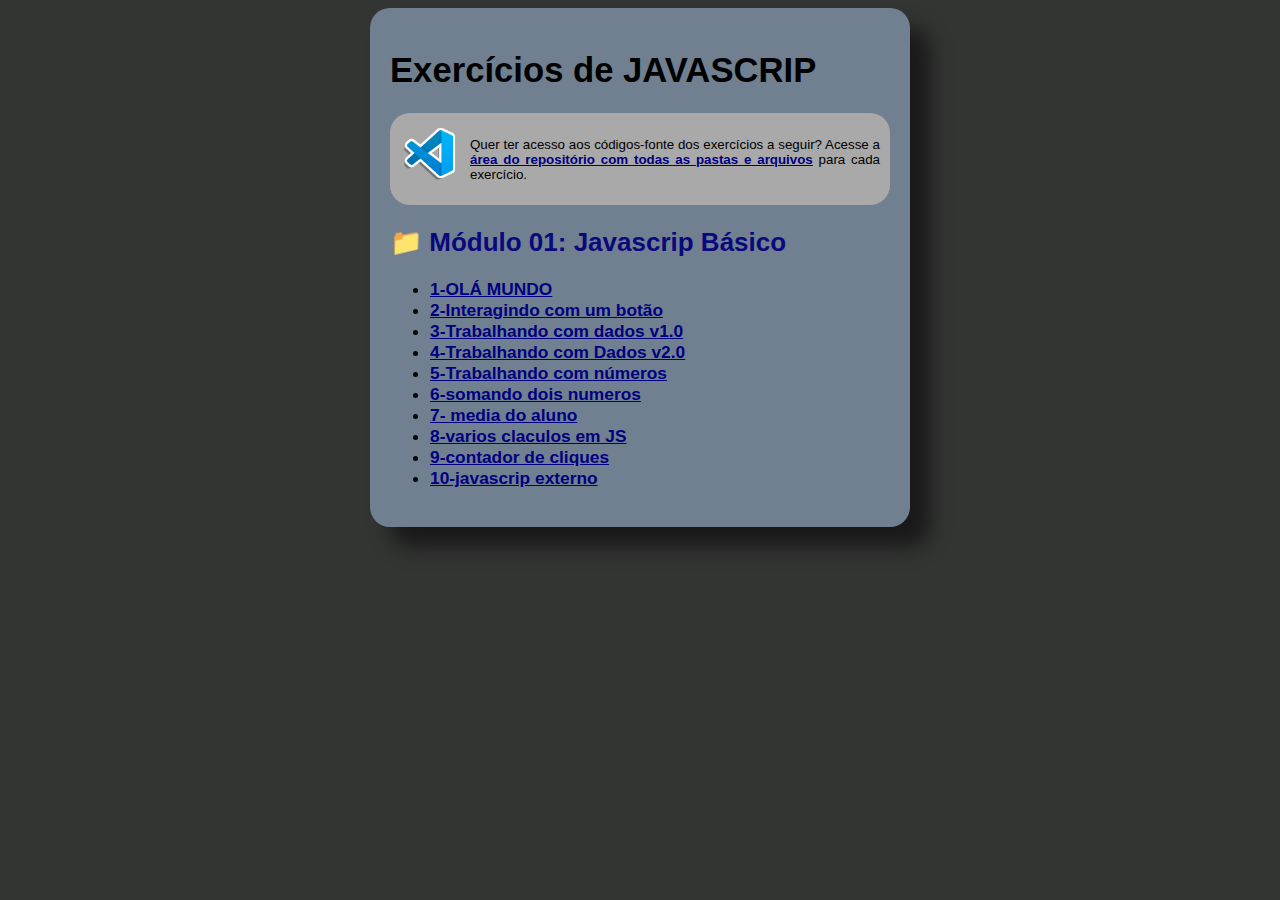
<file: INDEX.HTML>
<!DOCTYPE html>
<html lang="pt-br">
<head>
    <meta charset="UTF-8">
    <meta name="viewport" content="width=device-width, initial-scale=1.0"> 
    <title>Exercícios de HTML5 e CSS3</title>
    <link rel="stylesheet" href="style.css">
</head>
<body>
    <main>
        <h1>Exercícios de JAVASCRIP</h1>
        <aside>
            <a href="XXXX" target="_blank"><img src="vscode-icon.png"></a>
            <p>Quer ter acesso aos códigos-fonte dos exercícios a seguir? Acesse a <a href="XXX target="_blank">área do repositório com todas as pastas e arquivos</a> para cada exercício.</p>
        </aside>

        
        <h2>&#x1F4C1; Módulo 01: Javascrip Básico</h2>
        <ul>
            <li><a href="./1-exercicios/ex001/oo1ex.html">1-OLÁ MUNDO</a></li>
            <li><a href="./1-exercicios/ex002/002ex.html">2-Interagindo com um botão</a></li>
            <li><a href="./1-exercicios/ex003/003ex.html">3-Trabalhando com dados v1.0</a></li>
            <li><a href="./1-exercicios/ex004/004ex.html">4-Trabalhando com Dados v2.0</a></li>
            <li><a href="./1-exercicios/ex005/005ex.html">5-Trabalhando com números</a></li>
            <li><a href="./1-exercicios/ex006/006ex.html">6-somando dois numeros</a></li>
            <li><a href="./1-exercicios/ex007/007EX.html">7- media do aluno</a></li>
            <li><a href="./1-exercicios/ex008/008ex.html">8-varios claculos em JS</a></li>
            <li><a href="./1-exercicios/ex009/009ex.html">9-contador de cliques</a></li>
            <li><a href="./1-exercicios/ex010/0010ex.html">10-javascrip externo</a></li>
        </ul>
    </main>
</body>
</html>
</file>
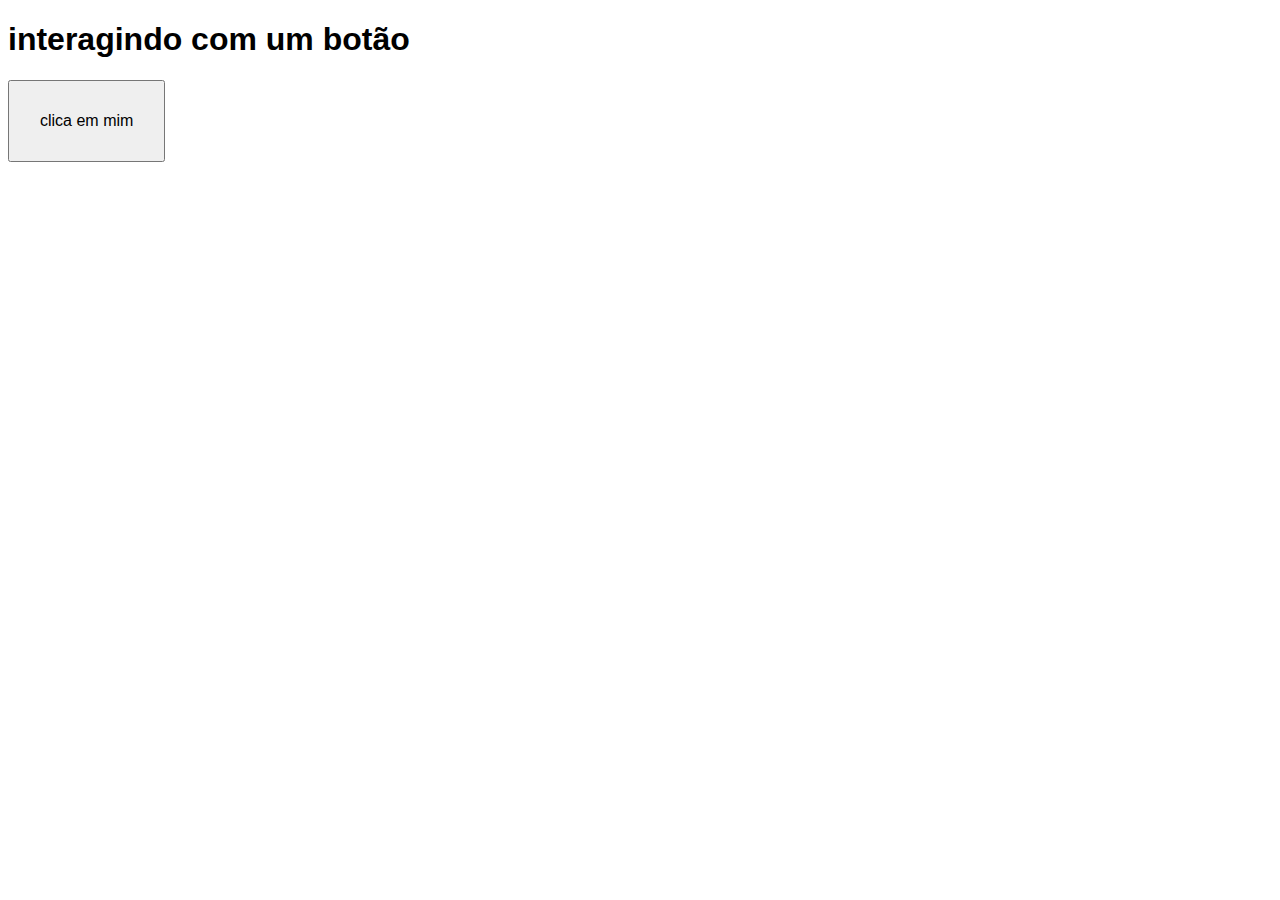
<file: ex002/002ex.html>
<!DOCTYPE html>
<html lang="br">
<head>
    <meta charset="UTF-8">
    <meta http-equiv="X-UA-Compatible" content="IE=edge">
    <meta name="viewport" content="width=device-width, initial-scale=1.0">
    <title>interaçao JS</title>
    <style>
        body{font: 12pt arial;}
        button{font-size: 12pt; padding: 30px;}
    </style>
</head>
<body>
    <h1>interagindo com um botão</h1>
    <button onclick="clicou()">clica em mim</button>
    <script>
        function clicou(){
            window.alert('voce clicou no boão!')
        }
    </script>
</body>
</html>
</file>
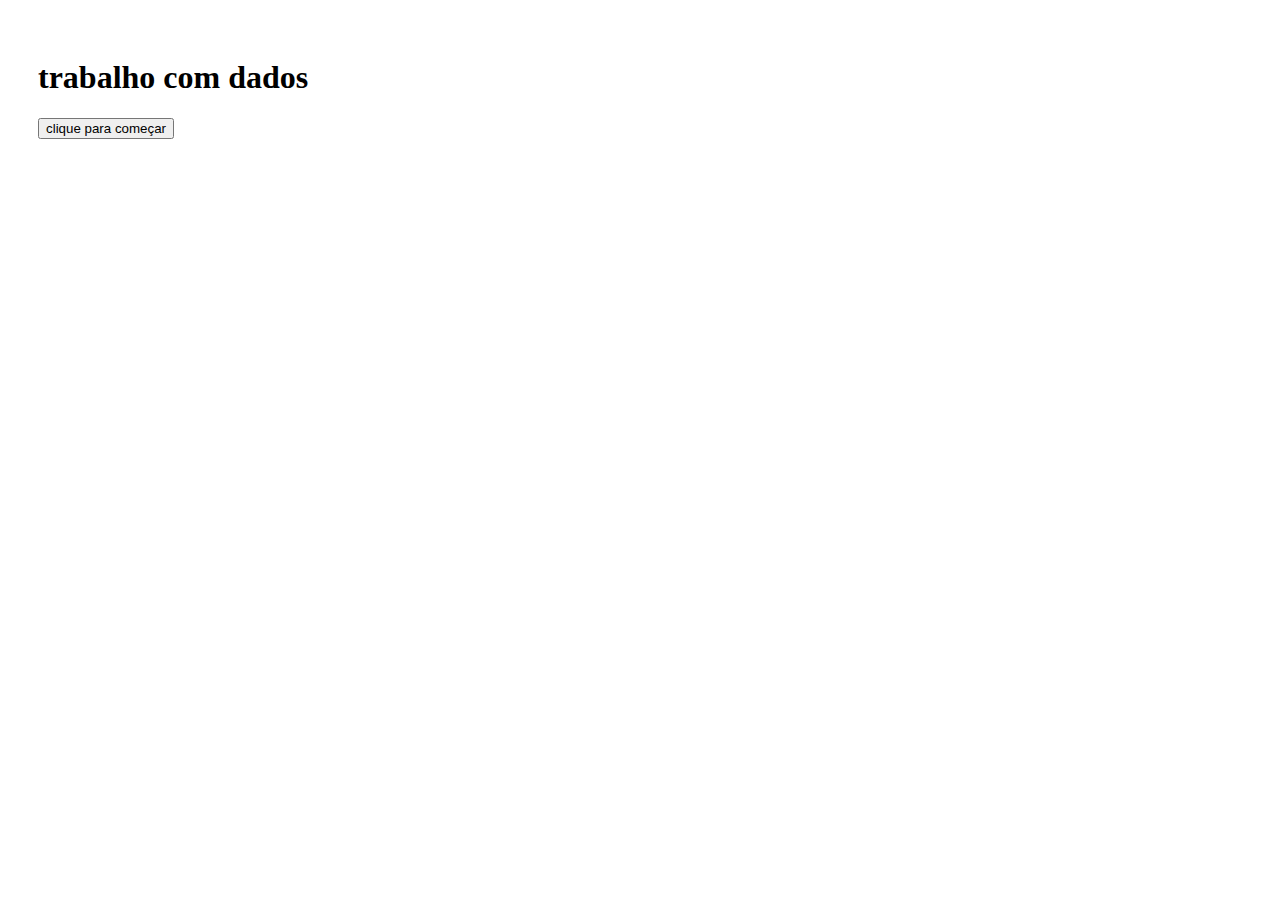
<file: ex003/003ex.html>
<!DOCTYPE html>
<html lang="br">
<head>
    <meta charset="UTF-8">
    <meta http-equiv="X-UA-Compatible" content="IE=edge">
    <meta name="viewport" content="width=device-width, initial-scale=1.0">
    <title>Document</title>
    <style>
        body{font: 12pt;padding: 30px;}
    </style>
</head>
<body>
    <h1>trabalho com dados</h1>
    <button onclick="inicio()">clique para começar</button>
    <script>
        function inicio(){
            let nome = window.prompt('qual e o seu nome?')
            window.alert(`ola,${nome}! e um prazer te conhecer!`)
        }
    </script>
</body>
</html>
</file>
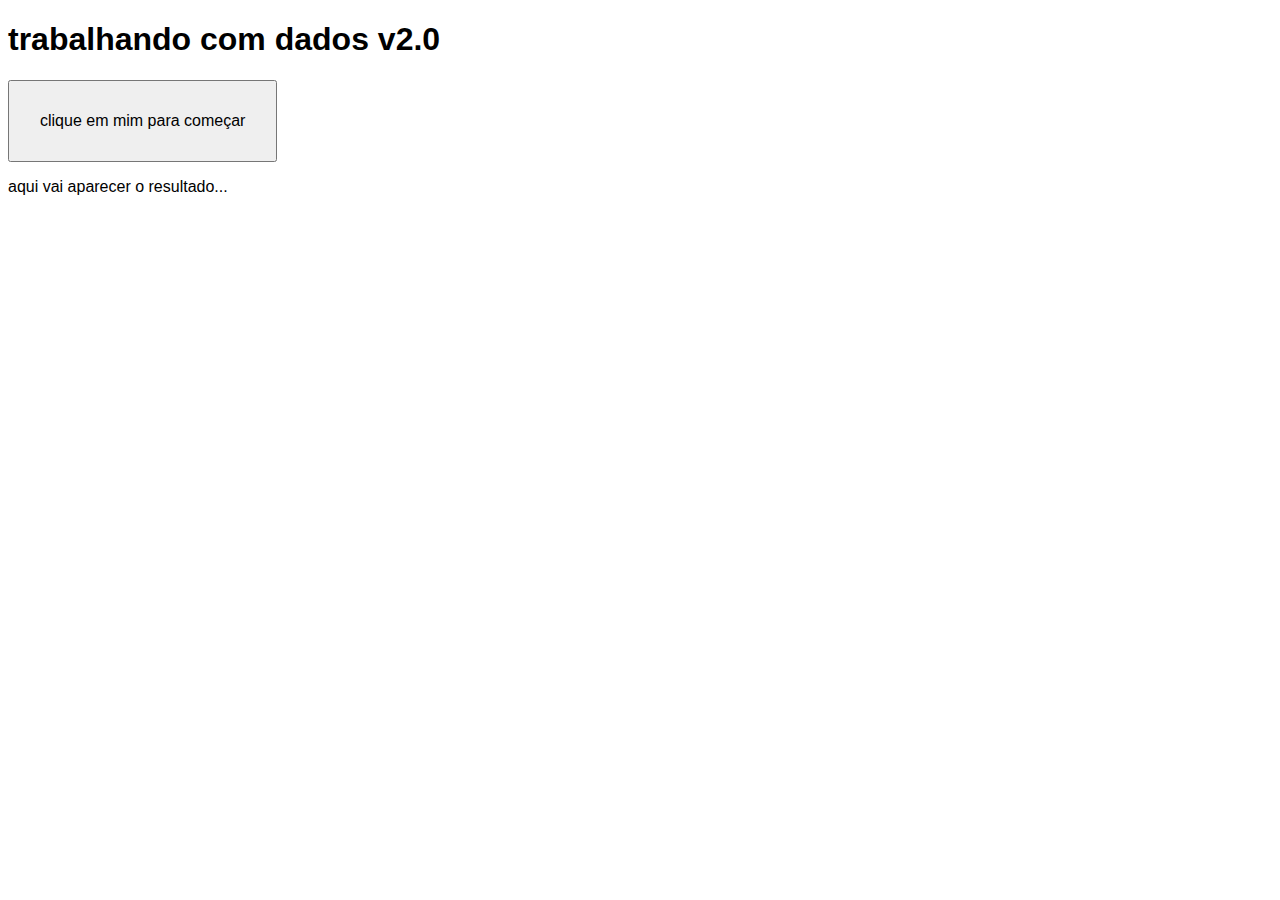
<file: ex004/004ex.html>
<!DOCTYPE html>
<html lang="br">
<head>
    <meta charset="UTF-8">
    <meta http-equiv="X-UA-Compatible" content="IE=edge">
    <meta name="viewport" content="width=device-width, initial-scale=1.0">
    <title>Document</title>
    <style>
        body{font: 12pt arial; }
        button{font-size: 12pt; padding: 30px;}
    </style>
</head>
<body>
    <h1>trabalhando com dados v2.0</h1>

    <button onclick="inicio()">clique em mim para começar</button>
    <section id="resultado">
        <!--nesse texto abaixo vai aparecer  a resposta-->
        <p>aqui vai aparecer o resultado...</p>
    </section>
    <script>
        function inicio() {
           // variavel nome vai receber o conteudo da caixa digitada
            let nome = window.prompt('qual e o seu nome?')
            //tambem funciona com o comando abaixo
            let res = window.document.getElementById('resultado')
            //let res = window.document.querySelector('section#resultado')
            res.innerHTML = `<p>ola, <strong>${nome}</strong>!e um grande prazer te conhecer!`
        }
    </script>
</body>
</html>
</file>
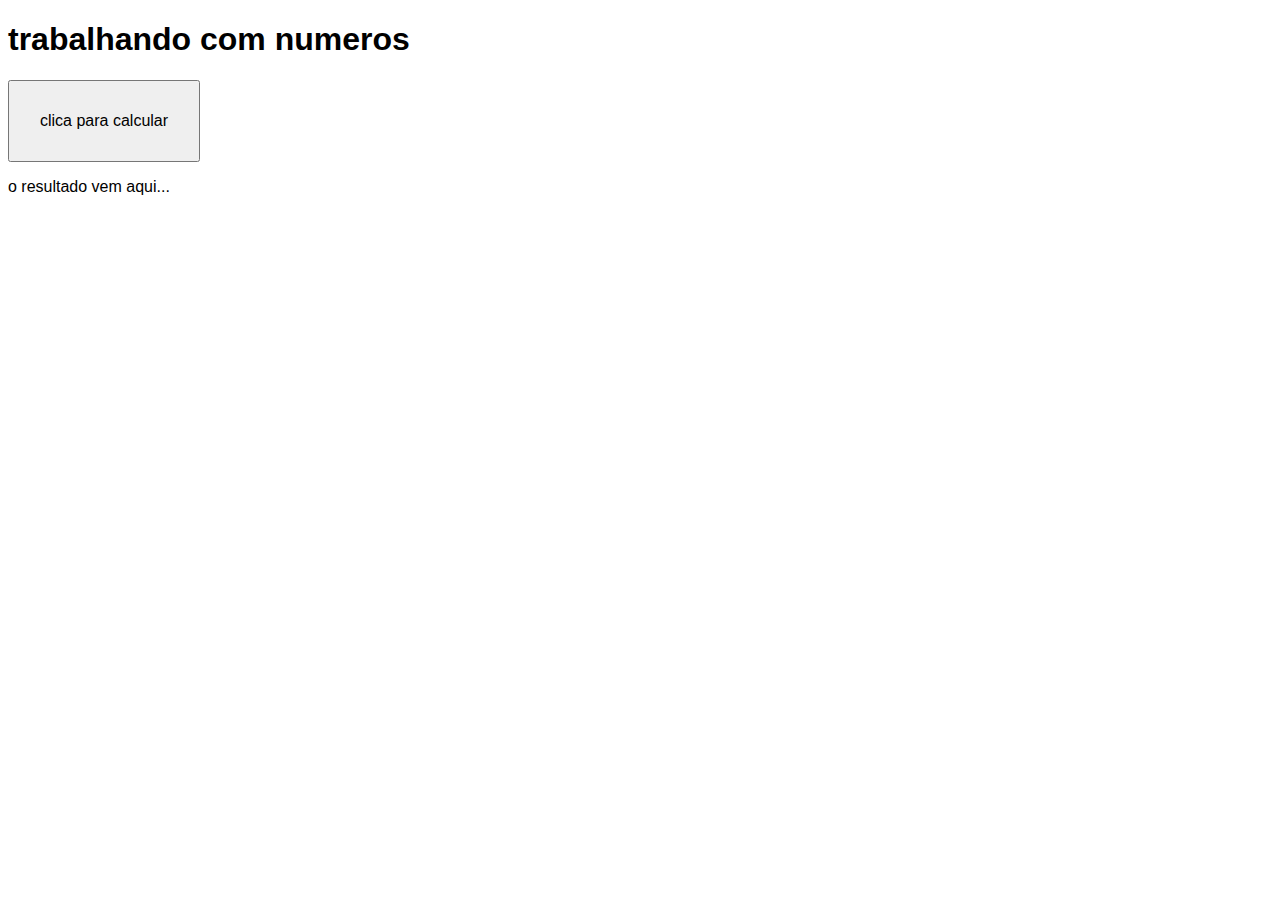
<file: ex005/005ex.html>
<!DOCTYPE html>
<html lang="en">
<head>
    <meta charset="UTF-8">
    <meta http-equiv="X-UA-Compatible" content="IE=edge">
    <meta name="viewport" content="width=device-width, initial-scale=1.0">
    <title>Document</title>
    <style>
        body{font: 12pt arial;}
        button{font-size: 12pt; padding: 30px;}
    </style>
</head>
<body>
    <h1>trabalhando com numeros</h1>
    <button onclick="calcular()">clica para calcular</button>
    <section id=res>
        <p>o resultado vem aqui...</p>
    </section>
    <script>
        window.alert('seja bem-vindo(a) ao meu site!')

        function calcular() {
            let n1 =  Number(window.prompt('digite um numero:'))

             let res = document.querySelector('section#res')
             
             res.innerHTML = `<p> o dobro de ${n1} e ${n1*2} e a metade e ${n1/2}!</p>`
        }
    </script>
</body>
</html>
</file>
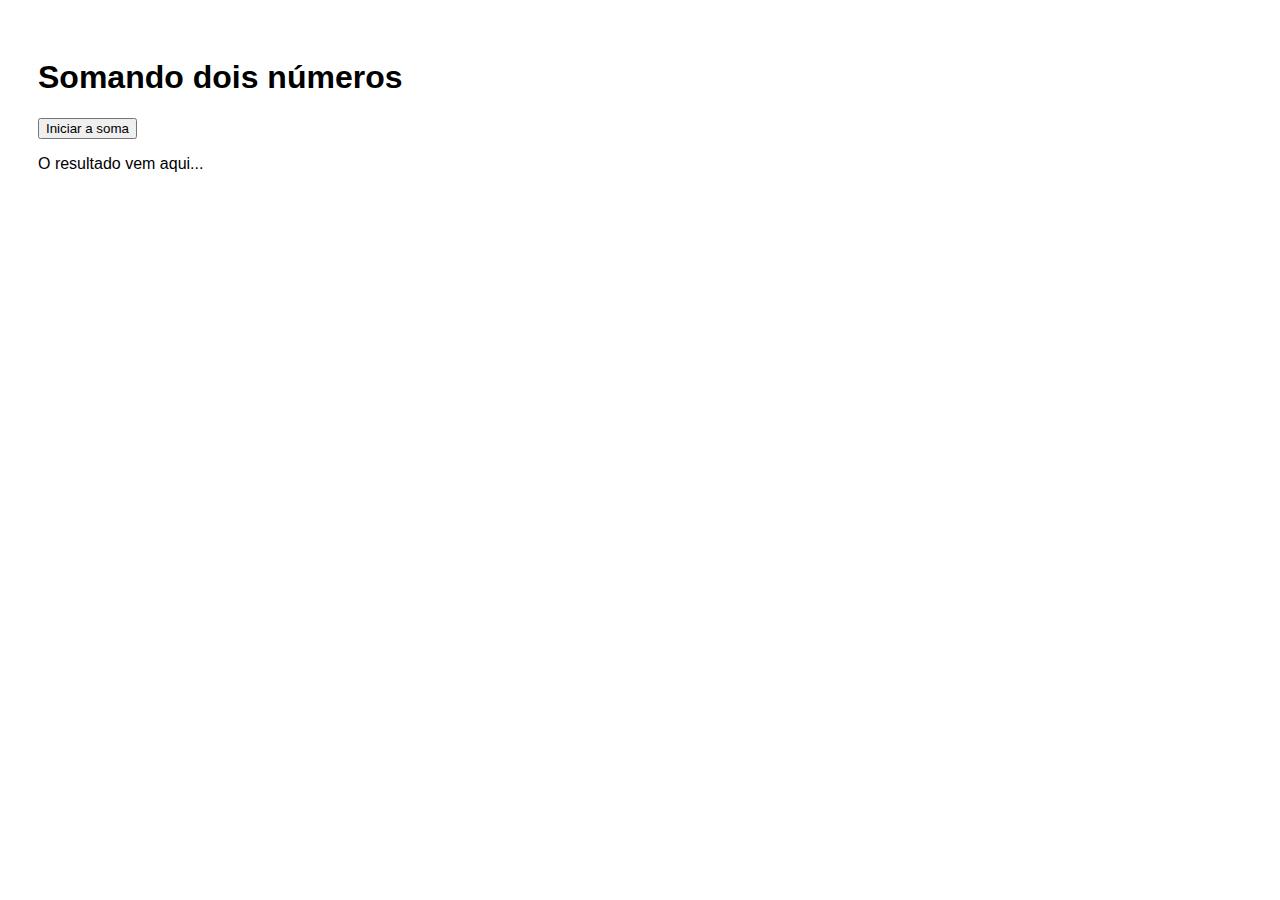
<file: ex006/006ex.html>
<!DOCTYPE html>
<html lang="br">
<head>
    <meta charset="UTF-8">
    <meta http-equiv="X-UA-Compatible" content="IE=edge">
    <meta name="viewport" content="width=device-width, initial-scale=1.0">
    <title>Document</title>
    <style>
        body{font: 12pt arial;
        font-size: 12pt; padding:30px;
        }
    </style>
</head>
<body>
    <h1>Somando dois números</h1>
    <button onclick="somar()">Iniciar a soma</button>
    <section id="res">
        <p>O resultado vem aqui...</p>
    </section>

    <script>
    
        function somar() {
            let n1 = Number(window.prompt('Digite um número: '))
            let n2 = Number(window.prompt('Digite outro número:'))
            soma = n1 + n2

            let res = document.querySelector('section#res')
            res.innerHTML = `<p>A soma entre <mark>${n1}</mark> e <mark>${n2}</mark> é igual a <strong>${soma}</strong>!</p>`
        }
    </script>

</body>
</html>
</file>
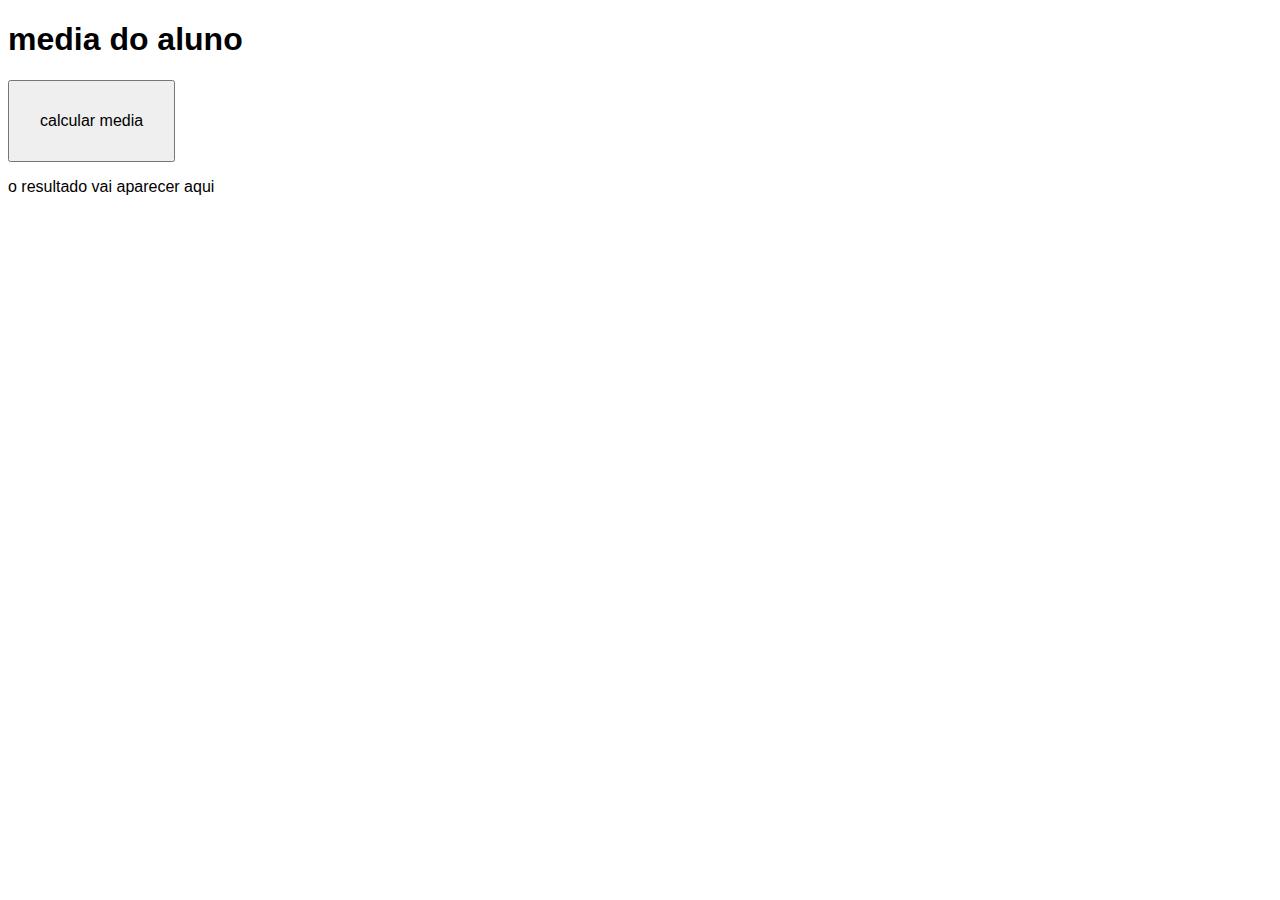
<file: ex007/007EX.html>
<!DOCTYPE html>
<html lang="en">
<head>
    <meta charset="UTF-8">
    <meta http-equiv="X-UA-Compatible" content="IE=edge">
    <meta name="viewport" content="width=device-width, initial-scale=1.0">
    <title>Document</title>
    <style>
        body{font: 12pt arial; }
        button{font-size: 12pt; padding: 30px;}
    </style>
</head>
<body>
    <h1>media do aluno </h1>
    <button  onclick="media()">calcular media</button>
    <section id="situacao">
        <p>o resultado vai aparecer aqui</p>
    </section>
    <script>
        function media (){
            let nom = window.prompt('qual e o nome do aluno?')

            let n1 = Number(window.prompt(`qual foi a primeira nota de ${nom}?`))

            let n2 = Number(window.prompt(`alem de ${n1},qual foi a outra nota de  ${nom}?`))

            med = (n1 + n2)

            let res = document.getElementById('situacao')

            res.innerHTML = `<p>calcule a media final de <mark>${nom}</mark>.</p>`

            res.innerHTML += `<p> as notas obtidas foram <mark>${n1} e ${n2}</mark>.</p> `

            res.innerHTML += `<p> a media final sera <mark>${med}</mark>.</p>`
        }
    </script>
</body>
</html>
</file>
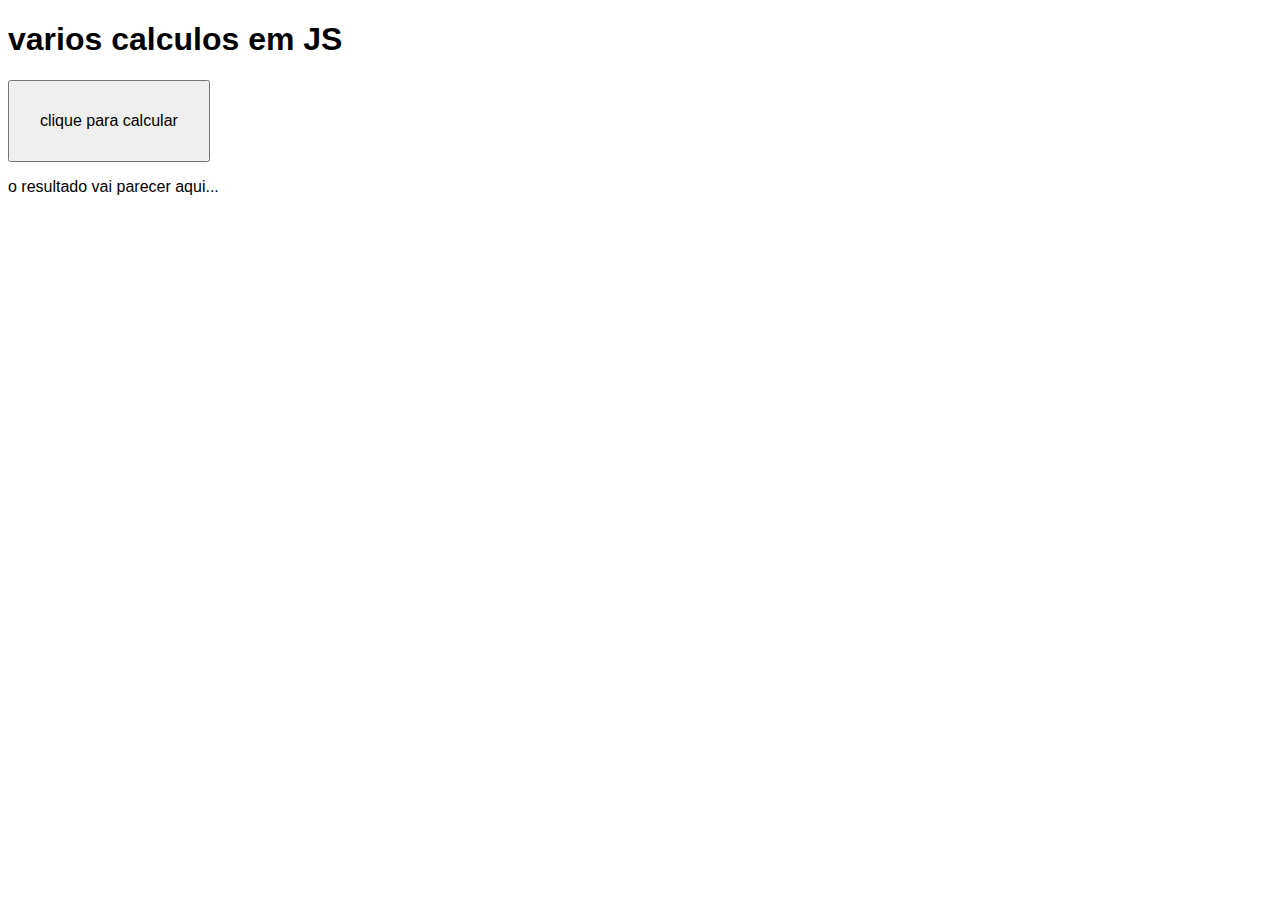
<file: ex008/008ex.html>
<!DOCTYPE html>
<html lang="en">
<head>
    <meta charset="UTF-8">
    <meta http-equiv="X-UA-Compatible" content="IE=edge">
    <meta name="viewport" content="width=device-width, initial-scale=1.0">
    <title>Document</title>
    <style>
        body{font: 12pt arial; }
        button{font-size: 12pt; padding: 30px;}
    </style>
</head>
<body>
    <h1>varios calculos em JS</h1>
    <button onclick="calcular()">clique para calcular</button>
    <section id="result">
        <p>o resultado vai parecer aqui...</p>
    </section>
    <script>
        function calcular() {
            let num = Number(window.prompt('Digite um número: '))
            
            let res = document.querySelector('section#result')
            res.innerHTML = `<p>O número a ser analisado aqui será o <strong>${num}</strong></p><hr>`
            res.innerHTML += `<p>O seu valor absoluto é ${Math.abs(num)}</p>`
            res.innerHTML += `<p>A sua parte inteira é ${Math.trunc(num)}</p>`
            res.innerHTML += `<p>O valor inteiro mais próximo é ${Math.round(num)}</p>`
            res.innerHTML += `<p>A sua raiz quadrada é ${Math.sqrt(num)}</p>` 
            res.innerHTML += `<p>A sua raiz cúbica é ${Math.cbrt(num)}</p>`        
            res.innerHTML += `<p>O valor de ${num}<sup>2</sup> é ${Math.pow(num, 2)}</p>`
            res.innerHTML += `<p>O valor de ${num}<sup>3</sup> é ${Math.pow(num, 3)}</p>`

            
        }
    </script>
</body>
</html>
</file>
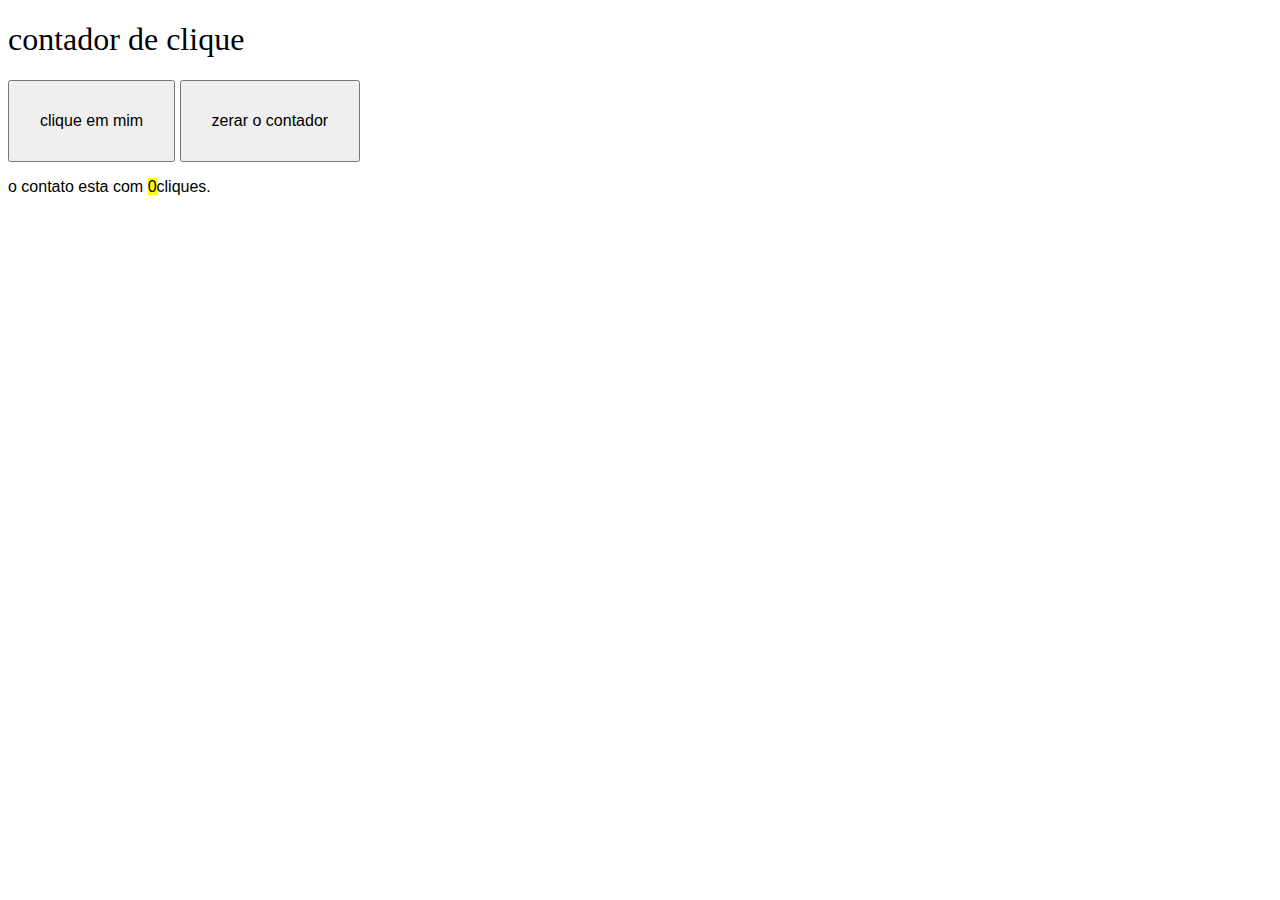
<file: ex009/009ex.html>
<!DOCTYPE html>
<html lang="br">
<head>
    <meta charset="UTF-8">
    <meta http-equiv="X-UA-Compatible" content="IE=edge">
    <meta name="viewport" content="width=device-width, initial-scale=1.0">
    <title>Document</title>
    <link rel="stylesheet" href="style.css">
</head>
<body>
    <h1>contador de clique</h1>
    <button onclick="contar()">clique em mim</button>
    <button onclick="zerar()">zerar o contador</button>
    <section id="result">
        <p>o contato esta com <mark>0</mark>cliques.</p>
    </section>
    <script src="scripts.js"></script>
</body>
</html>
</file>
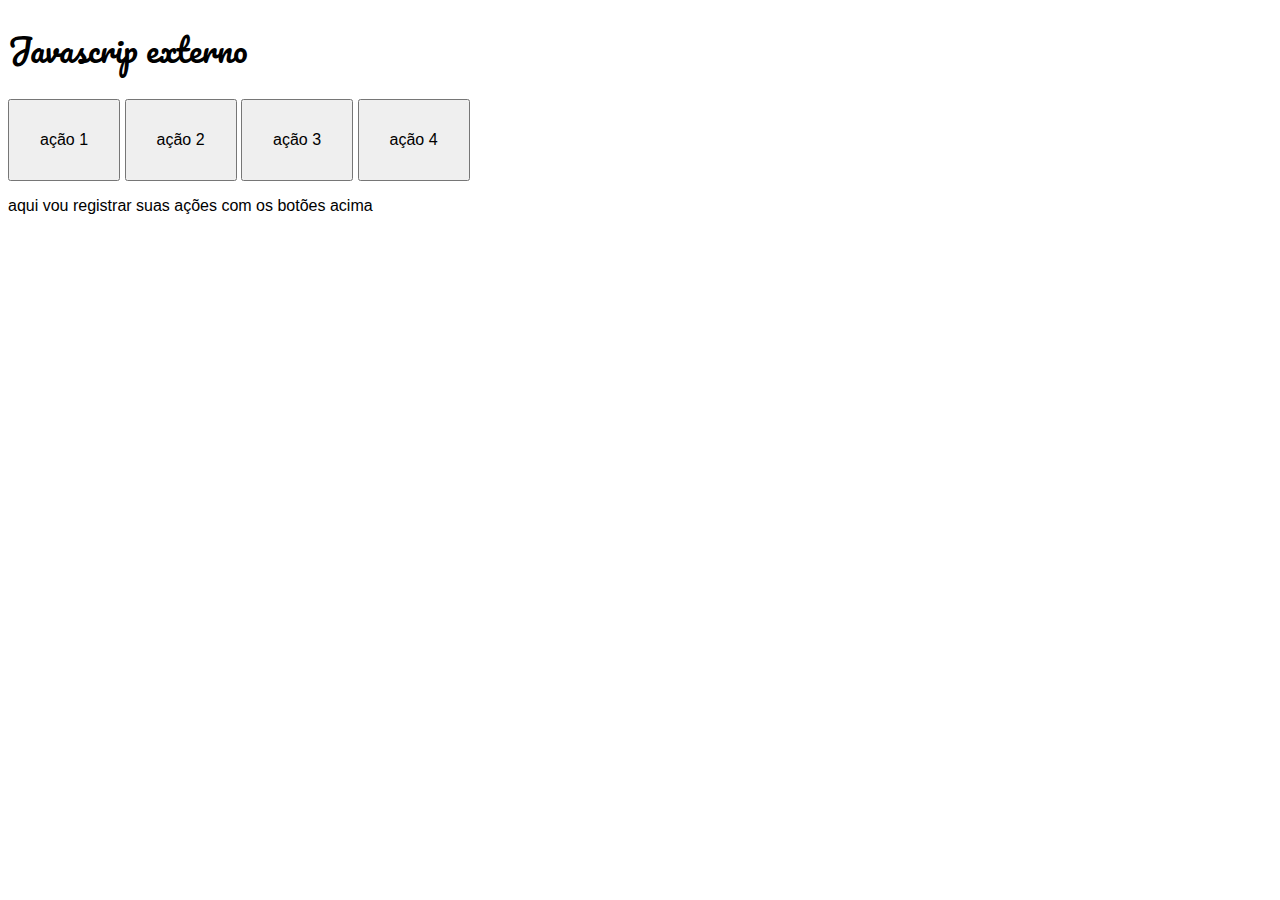
<file: ex010/0010ex.html>
<!DOCTYPE html>
<html lang="br">
<head>
    <meta charset="UTF-8">
    <meta http-equiv="X-UA-Compatible" content="IE=edge">
    <meta name="viewport" content="width=device-width, initial-scale=1.0">
    <title>Document</title>
    <link rel="stylesheet" href="style.css">
</head>
<body>
    <h1>Javascrip externo</h1>
    <button onclick="acao1()">ação 1</button>
    <button onclick="acao2()">ação 2</button>
    <button onclick="acao3()">ação 3</button>
    <button onclick="acao4()">ação 4</button>
    <section id="saida">
        <p>aqui vou registrar suas ações com os botões acima</p>
    </section>
    <script src="acoes.js"></script>
</body>
</html>
</file>
<file: style.css>
body {
    background-color: rgb(51, 53, 51);
    font: 13pt Arial;
}

main {
    background-color: slategray;
    width: 500px;
    padding: 20px;
    margin: auto;
    border-radius: 20px;
    box-shadow: 20px 20px 20px rgba(0, 0, 0, 0.529);
}

h1 {
    color: black;
}

h2 {
    color: rgb(10, 8, 125);
}

aside {
    display: block; 
    font-size: 10pt;
    text-align: justify;
    background-color:darkgray;
    padding: 10px;
    border-radius: 20px;
    margin-bottom: 10px;
}

aside img {
    width: 60px; 
    display: block; 
    float: left;
    margin-right: 10px;
}

a, a:visited {
    color: navy;
    font-weight: bolder;
}

a:hover {
    color: rgb(11, 149, 184);
    text-decoration: none;
}
</file>
<file: ex009/style.css>
@import
url('https://fonts.google.com/css?family=pacifico&display=swap');

body{font: 12pt arial;}
h1,h2,h3 {font-family: 'pacifico',cursive;font-weight: normal;}
button{font-size: 12pt; padding: 30px;}
</file>
<file: ex010/style.css>
@import
url('https://fonts.googleapis.com/css?family=Pacifico&display=swap');

body { font: 12pt Arial; }
h1, h2, h3 { font-family: 'Pacifico', cursive; font-weight: normal;}
button { font-size: 12pt; padding: 30px; }
</file>
